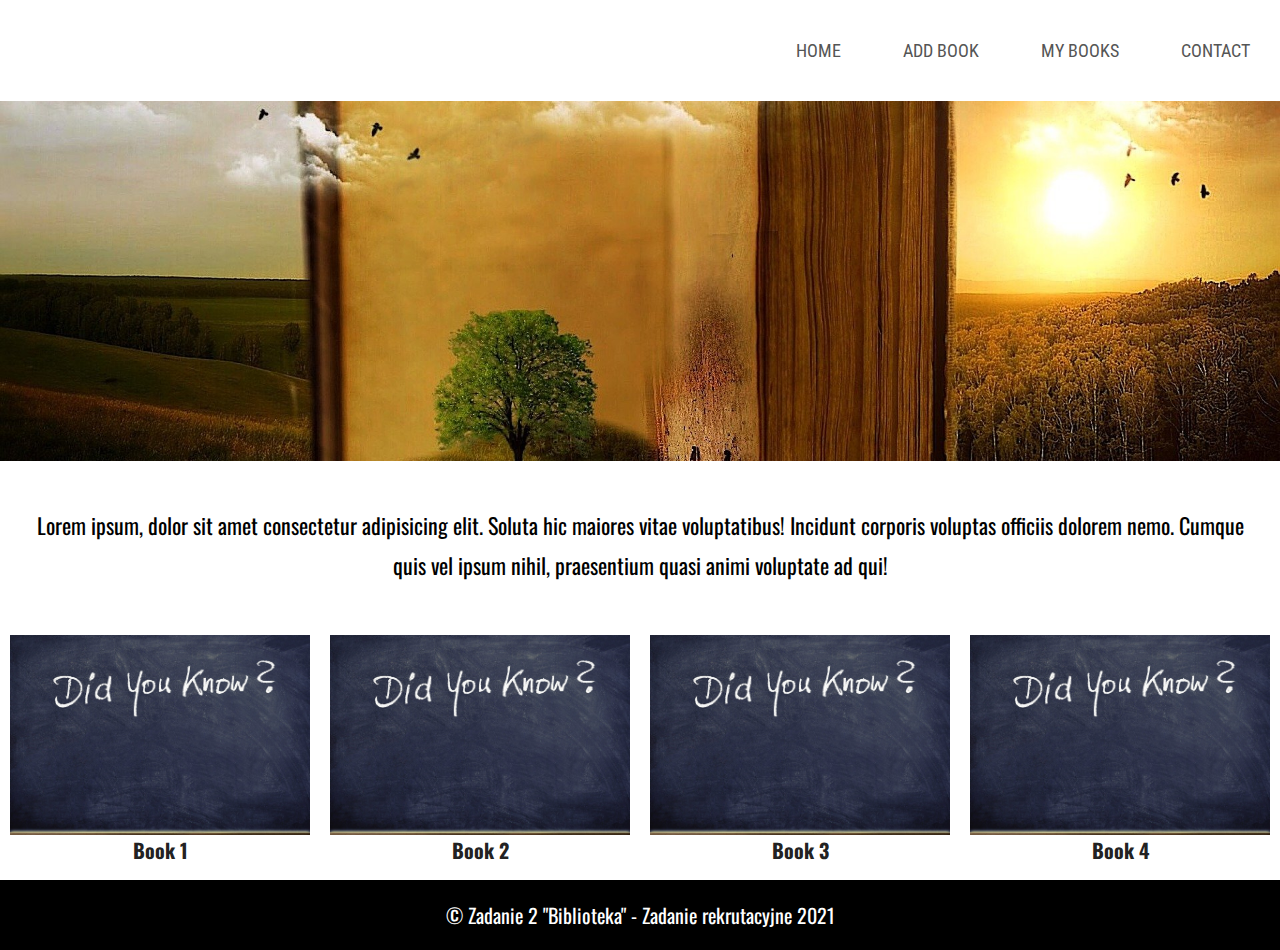
<file: index.html>
<!DOCTYPE html>
<html lang="pl">

<head>
  <meta charset="UTF-8">
  <title>Biblioteka</title>
  <link href="https://fonts.googleapis.com/css?family=Oswald|Roboto+Condensed&amp;subset=latin-ext" rel="stylesheet">
  <link rel="stylesheet" href="css/style.css">
</head>

<body>
  <nav>
    <a class="active" href="#">Home</a>
    <a href="./html/addBookForm.html">Add book</a>
    <a href="./html/books.html">My Books</a>
    <a href="./html/contact.html">Contact</a>
  </nav>
  <header>
  </header>
  <main>
    <p class="description">Lorem ipsum, dolor sit amet consectetur adipisicing elit. Soluta hic maiores vitae voluptatibus! Incidunt corporis voluptas officiis dolorem nemo. Cumque quis vel ipsum nihil, praesentium quasi animi voluptate ad qui!</p>
    <section class="features">
      <div class="feature">
        <div class="image"></div>
        <h2>Book 1</h2>
      </div>
      <div class="feature">
        <div class="image"></div>
        <h2>Book 2</h2>
      </div>
      <div class="feature">
        <div class="image"></div>
        <h2>Book 3</h2>
      </div>
      <div class="feature">
        <div class="image"></div>
        <h2>Book 4</h2>
      </div>
    </section> 
  </main>
  <footer>
    <p>&copy; Zadanie 2 "Biblioteka" - Zadanie rekrutacyjne 2021
</p>
</footer>
</body>

</html>
</file>
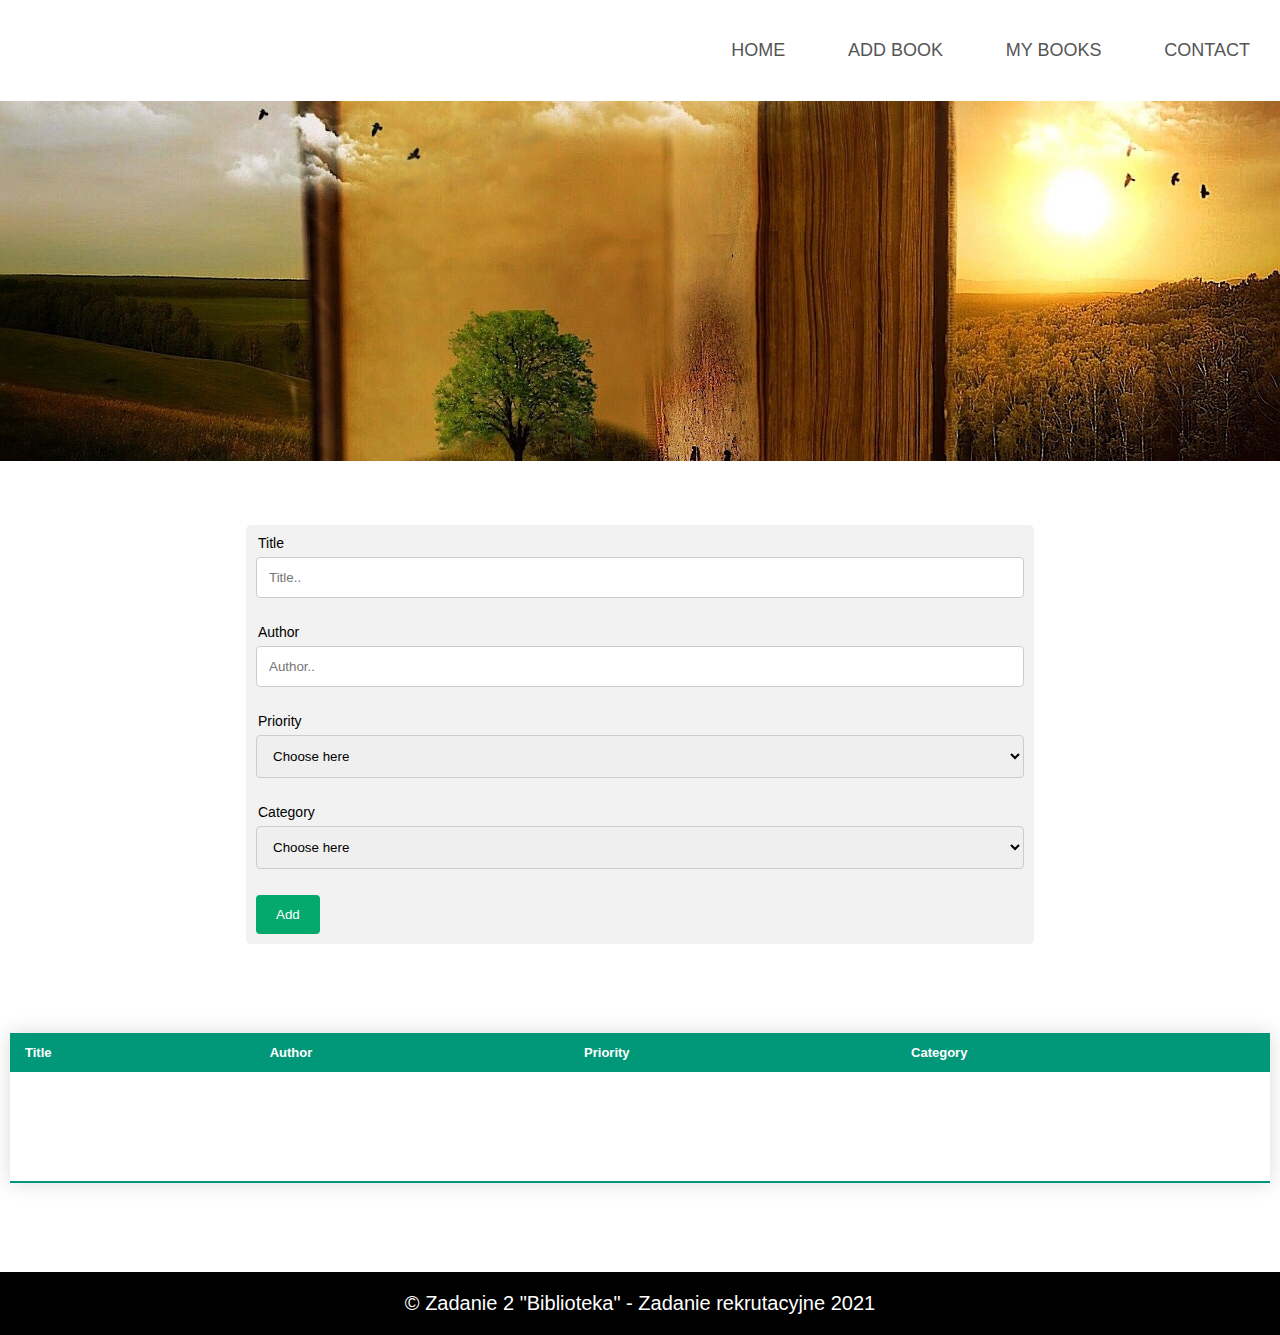
<file: html/addBookForm.html>
<!DOCTYPE html>
<html lang="en">
<head>
    <meta charset="UTF-8">
    <meta http-equiv="X-UA-Compatible" content="IE=edge">
    <meta name="viewport" content="width=device-width, initial-scale=1.0">
    <title>Add new book</title>
    <link rel="stylesheet" href="../css/addBookFormStyle.css">
</head>
<body>

    <nav>
        <a href="../index.html">Home</a>
        <a href="#">Add book</a>
        <a href="../html/books.html">My Books</a>
        <a href="../html/contact.html">Contact</a>
      </nav>
      <header>
          
      </header>
     
    <div class="container">
        <form action=""  id="addBookForm" class="form">
            <div class="form-control">
                <label for="title">Title</label>
                <input type="text" id="title" placeholder="Title..">
                <small>Error message</small>
            </div>
            <div class="form-control">
                <label for="author">Author</label>
                <input type="text" id="author"  placeholder="Author..">
                <small>Error message</small>
            </div>
            <div class="form-control">
                <label for="priority">Priority</label>
                <select  id="priority" form="addBookForm">
                    <option value="" selected disabled hidden>Choose here</option>
                    <option value="1">1</option>
                    <option value="2">2</option>
                    <option value="3">3</option>
                    <option value="4">4</option>
                    <option value="5">5</option>
                </select>
                <small>Error message</small>
            </div>
            <div class="form-control">
                <label for="category">Category</label>
                <select  id="category" form="addBookForm">
                    <option value="" selected disabled hidden>Choose here</option>
                    <option value="Fantasy">Fantasy</option>
                    <option value="Thriller">Thriller</option>
                    <option value="Romances">Romances</option>
                </select>
                <small>Error message</small>
            </div>
          <button type="submit" class="submit" id="submit">Add</button>
        </form>  
    </div>  
    <div class="books">
        <table class="styled-table">
            <thead>
                <tr>
                    <th>Title</th>
                    <th>Author</th>   
                    <th>Priority</th> 
                    <th>Category</th>  
                </tr>
            </thead>
            <tbody>
                <tr>
                </tr>
            </tbody>
        </table>
        </div>

    <footer>
        <p>&copy; Zadanie 2 "Biblioteka" - Zadanie rekrutacyjne 2021
    </p>
    </footer> 
    <script src="../scripts/script.js"></script>
</body>
</html>
</file>
<file: css/style.css>
/*
font-family: 'Roboto Condensed', sans-serif;
font-family: 'Oswald', sans-serif;
*/

* {
    margin: 0;
    padding: 0;
    /*  box-sizing: border-box;*/
  }
  
  html {
    font-size: 10px;
    font-family: 'Oswald', sans-serif;
  }
  
  /* Nawigacja*/
  
  nav {
    max-width: 1280px;
    margin: 30px auto;
    text-align: right;
  }
  
  nav a {
    display: inline-block;
    font-size: 1.8rem;
    font-family: 'Roboto Condensed', sans-serif;
    text-transform: uppercase;
    text-decoration: none;
    color: #555;
    padding: 10px;
    margin: 0 20px;
  }
  
  nav a:hover {
    border-bottom: 2px solid #555;
    color: black;
  }

  /*Header */
  
  header {
    height: 40vh;
    background: url('../img/books2.jpg') center;
    background-size: cover;
  }
  
  
  /* Main */
  
  main {
    max-width: 1440px;
    margin: 5vh auto;
    font-size: 0;
  }
  
  main p.description {
    font-size: 2.2rem;
    text-align: center;
    margin: 0 30px 50px 30px;
    line-height: 180%;
  }
  
  .features {
    display: flex;
   
  }
  main div.feature {
    margin: 0 10px;
    width: 25%;
    height: 200px;
  }
  
  main div.image {
    background:url('../img/book.jpg') center;
    width: 100%;
    background-size: 100% 100%;
    height: 100%;
  }
  
  main div.image:hover {
    cursor: pointer;
  }
  
  main h2 {
    font-size: 2rem;
    text-align: center;
    color: #222;
  
  }
  
  /* Stopka*/
  
  footer {
    background-color: #000;
  }
  
  footer p {
    color: white;
    text-align: center;
    padding: 2rem 0;
    font-size: 2rem;
  }
</file>
<file: css/addBookFormStyle.css>
* {
    margin: 0;
    padding: 0;
     /* box-sizing: border-box; */
  }

html {
    font-size: 10px;
    font-family: 'Oswald', sans-serif;
  }

  /* Nawigacja*/
  
  nav {
    max-width: 1280px;
    margin: 30px auto;
    text-align: right;
  }
  
  nav a {
    display: inline-block;
    font-size: 1.8rem;
    font-family: 'Roboto Condensed', sans-serif;
    text-transform: uppercase;
    text-decoration: none;
    color: #555;
    padding: 10px;
    margin: 0 20px;
  }
  
  nav a:hover {
    border-bottom: 2px solid #555;
    color: black;
  }
  
  /*Header */

  header {
    height: 40vh;
    background: url('../img/books2.jpg') center;
    background-size: cover;
  }

  /* form */

  .form-control {
    margin-bottom: 10px;
    position: relative;
  }
  .form-control label {
    font-size: 1.4rem;
    margin-left: 2px;
  }

  .form-control input:focus {
    outline: 0;
    border-color: #777;
  }

  .form-control small {
    color: #e74c3c;
    position: absolute;
    bottom: 0;
    left: 0;
    visibility: hidden;
  }
  .form-control.error small {
    visibility: visible;
  }
  
  input[type=text], select{
    width: 100%; 
    padding: 12px; 
    border: 1px solid #ccc;
    border-radius: 4px; 
    box-sizing: border-box; 
    margin-top: 6px; 
    margin-bottom: 16px; 
    resize: vertical 
  }
  
  .submit {
    background-color: #04AA6D;
    color: white;
    padding: 12px 20px;
    border: none;
    border-radius: 4px;
    cursor: pointer;
  }

  .submit:hover {
    background-color: #45a049;
    margin-right: 0;
  }
  
  .container {
    width: 60%;
    margin: 5% auto;
    font-size: 1.2rem;
    border-radius: 5px;
    background-color: #f2f2f2;
    padding: 10px;
  } 
 .form-control.error input  {
   border-color: #c74c3c;

 }
 .form-control.error select  {
   border-color: #c74c3c;

 }
 .form-control.success input {
  border-color: #2ecc71;

}
 .form-control.success select {
  border-color: #2ecc71;

}
.books {
  display: flex;
  margin: 5% 10px;
  
}
.styled-table {
  border-collapse: collapse;
  margin: 25px 0;
  font-size: 1.3em;
  font-family: sans-serif;
  min-width: 100%;
  min-height: 150px;
  box-shadow: 0 0 20px rgba(0, 0, 0, 0.15);
}
.styled-table thead tr {
  background-color: #009879;
  color: #ffffff;
  text-align: left;
}
.styled-table th,
.styled-table td {
    padding: 12px 15px;
}
.styled-table tbody tr {
  border-bottom: 1px solid #dddddd;
}

.styled-table tbody tr:nth-of-type(even) {
  background-color: #f3f3f3;
}

.styled-table tbody tr:last-of-type {
  border-bottom: 2px solid #009879;
}
.styled-table tbody tr.active-row {
  font-weight: bold;
  color: #009879;
}
/* Footer */
footer {
  background-color: #000;
}

footer p {
  color: white;
  text-align: center;
  padding: 2rem 0;
  font-size: 2rem;
}
</file>
